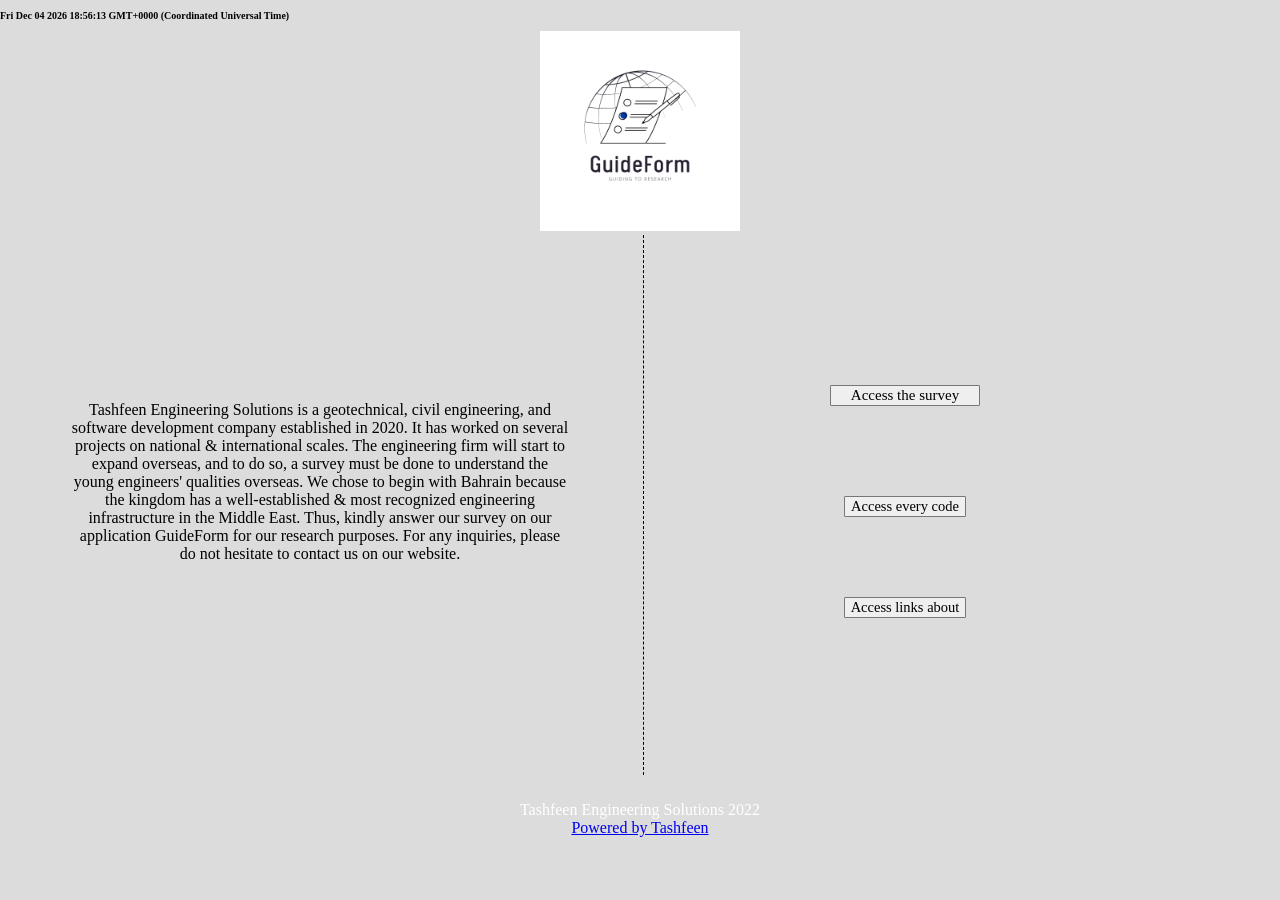
<file: index.html>
<!DOCTYPE html>
<html lang="en">

<head>
	<meta charset="UTF-8">
	<meta http-equiv="X-UA-Compatible" content="IE=edge">
	<meta name="viewport" content="width=device-width, initial-scale=1.0">
	<title>GuideForm's Official Website</title>
	<link rel="icon" type="image/x-icon" href="assets/images/favicon.ico">
	<link rel="stylesheet" href="css/main.css">
</head>

<body>
	<h3 class="datetime" id="current_date"></h3>

    <img class="image1" src="assets/images/GuideForm.png" alt="GuideForm.tech" width="200" height="200">

	<!-- Multi-line Text Input Control -->
	<div class="vl"></div>

	<div class="text">
        <!-- Dummy Text start -->
        <p>
			Tashfeen Engineering Solutions is a geotechnical, civil engineering, and software development company
			established in 2020.
			It has worked on several projects on national & international scales. 
			The engineering firm will start to expand overseas, and to do so, 
			a survey must be done to understand the young engineers' qualities overseas.
			We chose to begin with Bahrain because the kingdom has a well-established & most recognized 
			engineering infrastructure in the Middle East.
			Thus, kindly answer our survey on our application GuideForm for our research purposes.
			For any inquiries, please do not hesitate to contact us on our website.
        </p>
    </div>

	<div class="btns">
		<button type="submit" value="submit" name="submit" onclick="window.location.href='appsurvey.html'">
			Access the survey
		</button>
		<div class="dropup">
			<button class="dropbtn">Access every code</button>  
				<div class="dropup-content"> 
					<a href="docs/code/appcode.html">The entire code</a> 
					<a href="docs/code/librariescode.html">The necessary libraries</a> 
					<a href="docs/code/windowcode.html">The window's design</a>
					<a href="docs/code/telegramcode.html">Telegram extraction code</a>
					<a href="docs/code/graphscode.html">Graphing the results</a>
					<a href="docs/code/functionscode.html">Adding functions to the button & dropdown menus & positioning them</a>  
				</div> 
		</div>
		<div class="dropup">
			<button class="dropbtn">Access links about</button>  
				<div class="dropup-content"> 
					<a href="assets/images/GuideForm.pdf">The application</a> 
					<a href="https://tashfeen.tech/">The company</a>    
				</div> 
		</div>
	</div>

	<footer>
		<p>Tashfeen Engineering Solutions 2022<br> <a href="https://www.tashfeen.tech">Powered by Tashfeen</a></p>
	</footer>

	<script src="js/main.js"></script>
</body>

</html>
</file>
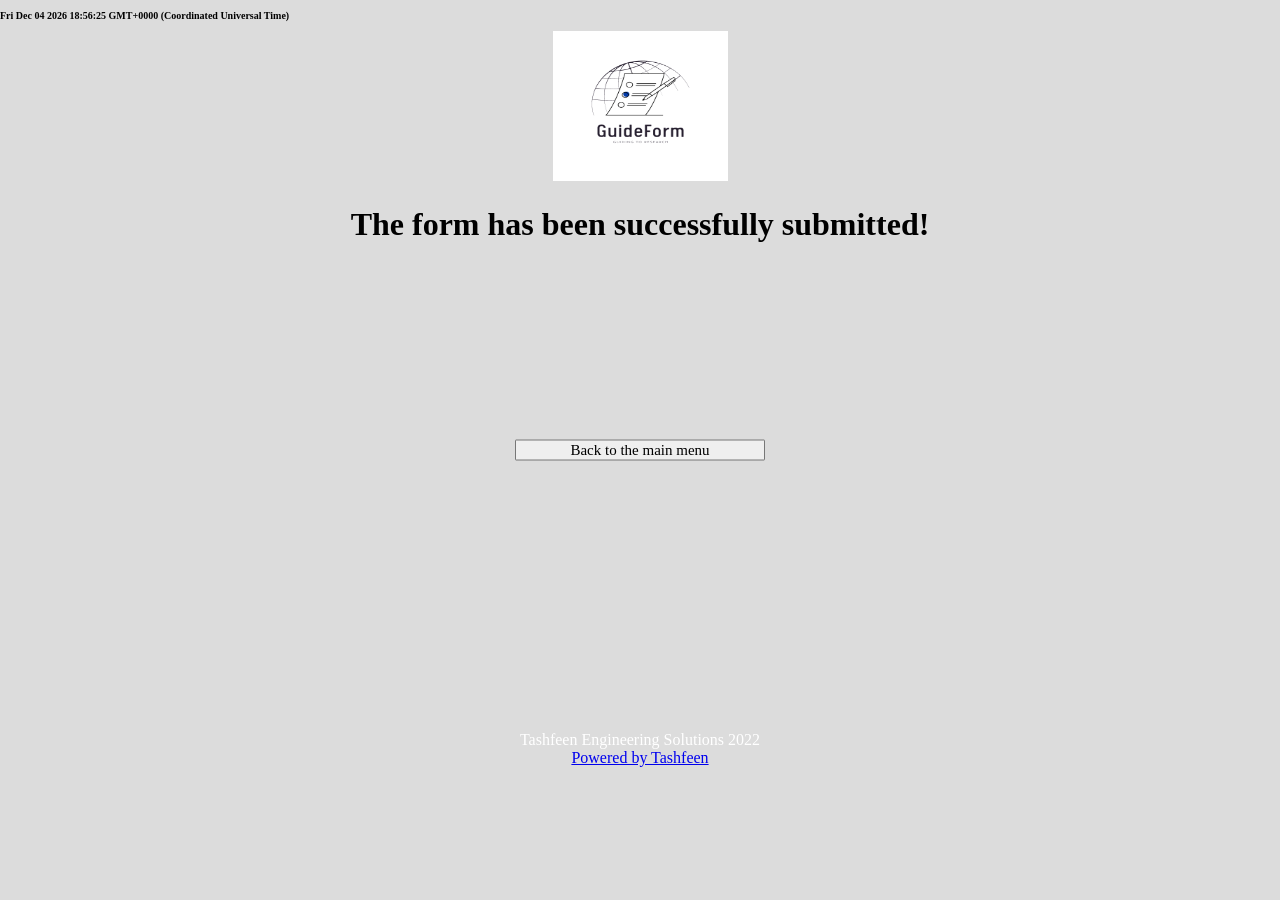
<file: appconfirmation.html>
<!DOCTYPE html>
<html lang="en">

<head>
	<meta charset="UTF-8">
	<meta http-equiv="X-UA-Compatible" content="IE=edge">
	<meta name="viewport" content="width=device-width, initial-scale=1.0">
	<title>Submission Confirmation</title>
	<link rel="icon" type="image/x-icon" href="assets/images/favicon.ico">
	<link rel="stylesheet" href="css/confirmation.css">
</head>

<body>
	<h3 class="datetime" id="current_date"></h3>
	<img class="image3" src="assets/images/GuideForm.png" alt="GuideForm.logo" width="175" height="150">
	<h1>The form has been successfully submitted!</h1>

	<button type="submit" value="submit" name="submit" onclick="window.location.href='index.html'">
		Back to the main menu
	</button>

	<footer>
		<p>Tashfeen Engineering Solutions 2022<br> <a href="https://www.tashfeen.tech">Powered by Tashfeen</a></p>
	</footer>

	<script src="js/main.js"></script>
</body>

</html>
</file>
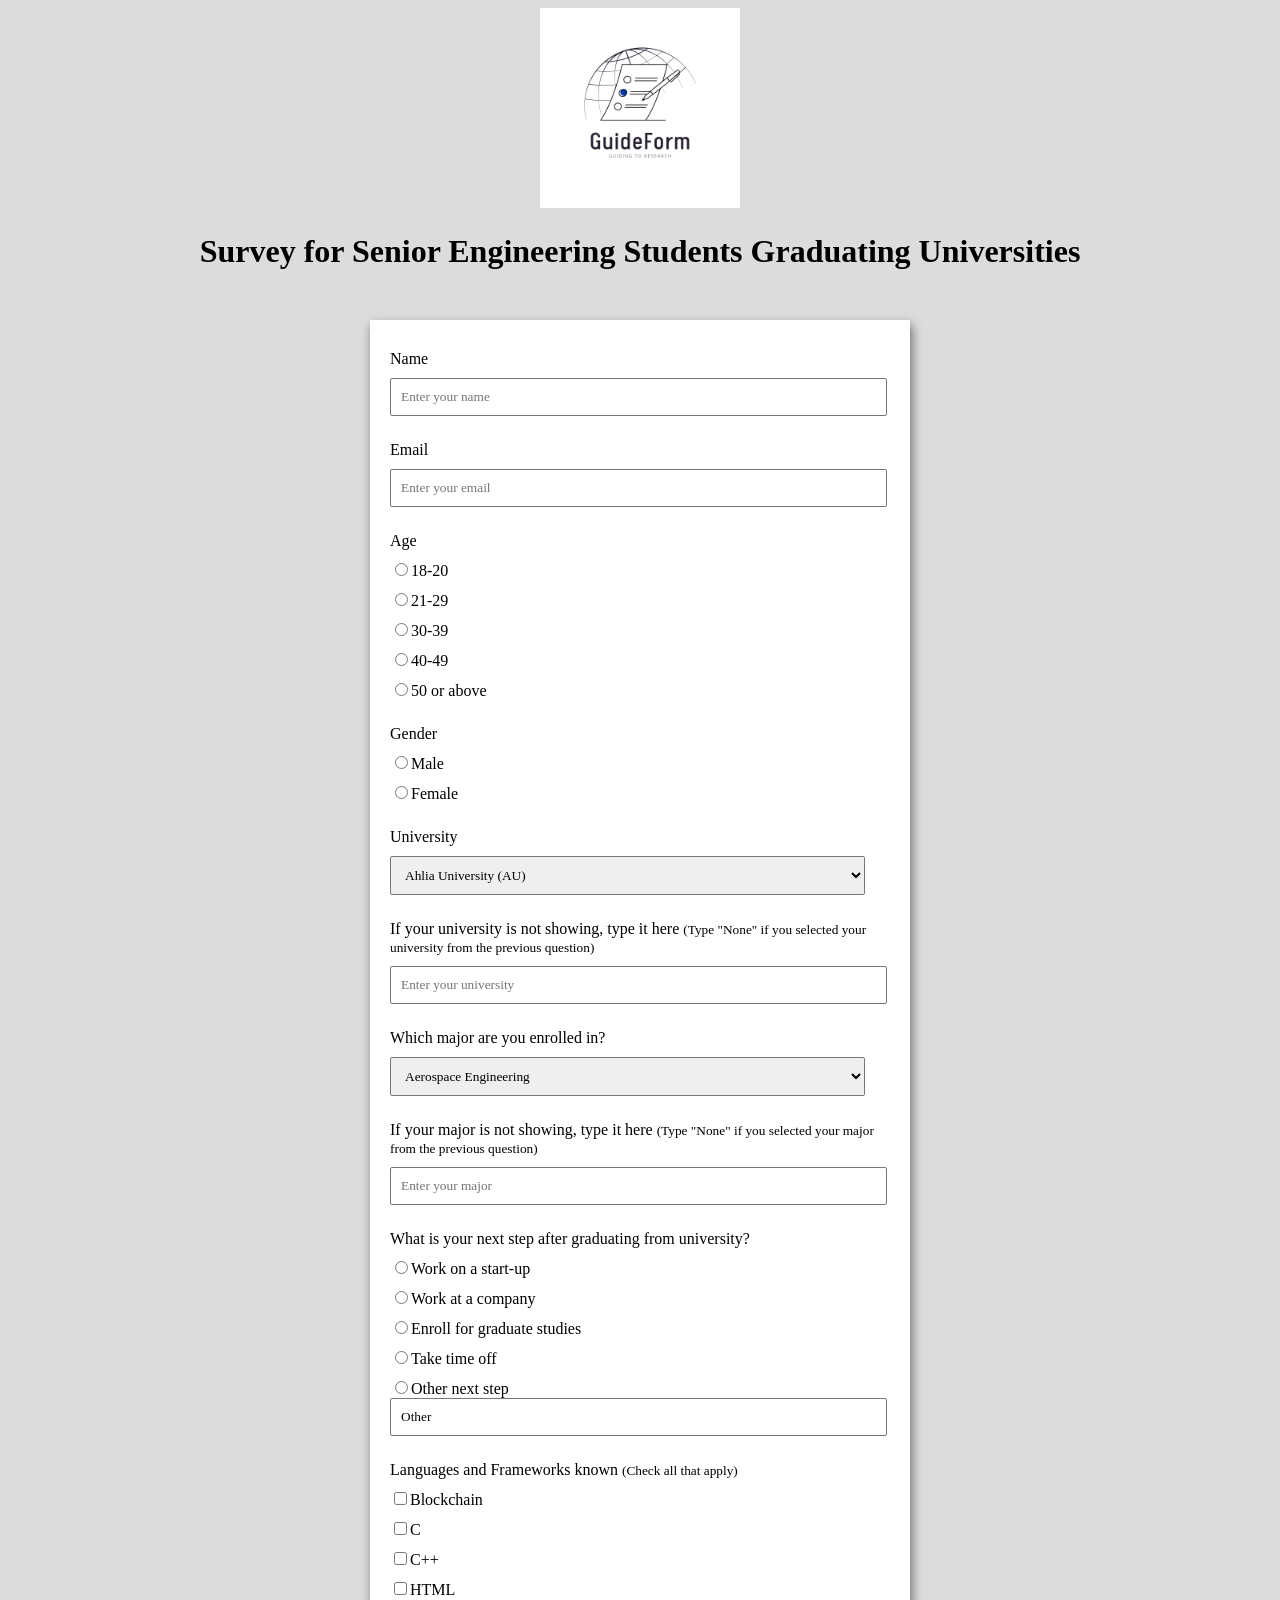
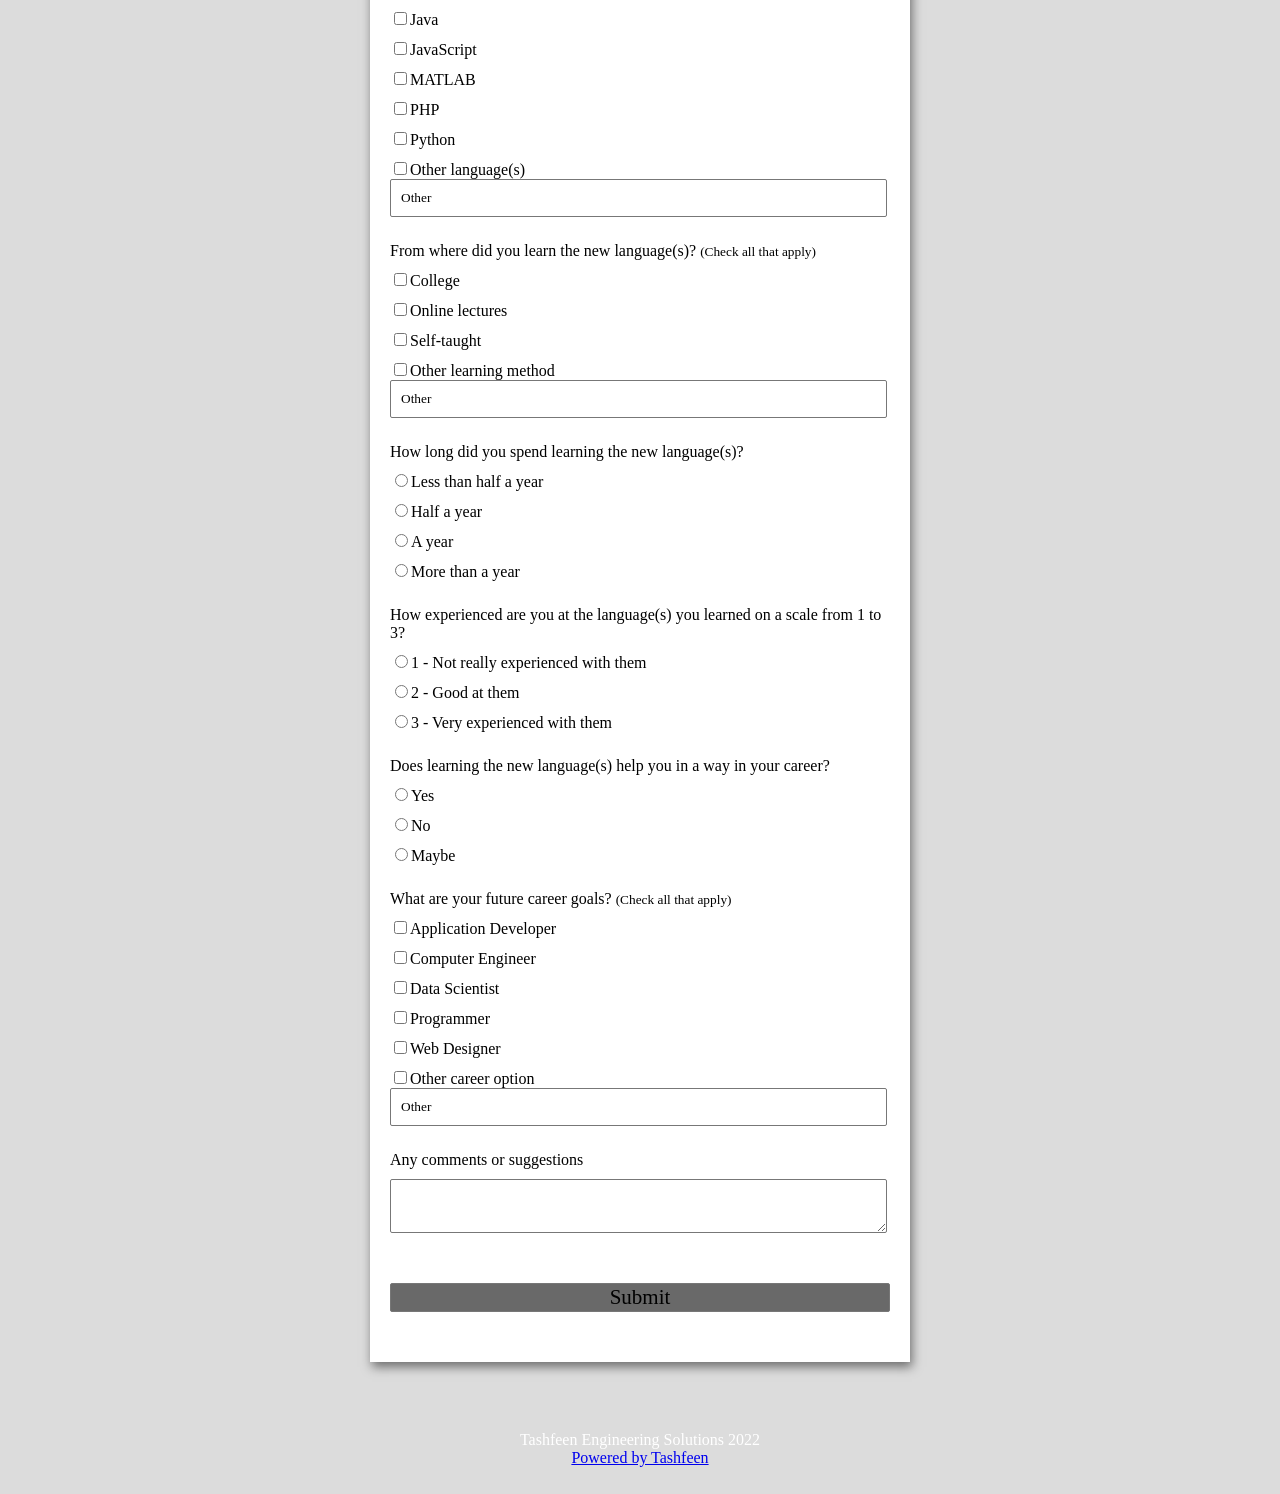
<file: appsurvey.html>
<!DOCTYPE html>
<html lang="en">

<head>
	<meta charset="UTF-8">
	<meta http-equiv="X-UA-Compatible" content="IE=edge">
	<meta name="viewport" content="width=device-width, initial-scale=1.0">
	<title>College Senior Students Survey</title>
	<link rel="icon" type="image/x-icon" href="assets/images/favicon.ico">
	<link rel="stylesheet" href="css/survey.css">
	<script src="https://code.jquery.com/jquery-3.6.0.min.js"></script>
	<script src="js/survey.js"></script>
</head>

<body>
	<img class="image2" src="assets/images/GuideForm.png" alt="GuideForm.app" width="200" height="200">
	<h1>Survey for Senior Engineering Students Graduating Universities</h1>
	
	<form action="appsurvey.php" method="post">
		<!-- Details -->
		<div class="form-control">
			<label for="name" id="label-name">
				Name
			</label>

			<!-- Input Type Text -->
			<input type="text"
				id="namesec"
				name = "name"
				placeholder="Enter your name" required />
		</div>

		<div class="form-control">
			<label for="email" id="label-email">
				Email
			</label>

			<!-- Input Type Email-->
			<input type="email"
				id="emailsec"
				name = "email"
				placeholder="Enter your email" required />
		</div>

		<div class="form-control">
			<label for="age" id="label-age">
					Age
			</label>

			<!-- Input Type Radio Button -->
			<label><input type="radio" name="age" value = "18-20" required/>18-20</input></label>
			<label><input type="radio" name="age" value = "21-29">21-29</input></label>
			<label><input type="radio" name="age" value = "30-39">30-39</input></label>
			<label><input type="radio" name="age" value = "40-49">40-49</input></label>
			<label><input type="radio" name="age" value = "50 or above">50 or above</input></label>
		</div>

		<div class="form-control">
			<label>
				Gender
			</label>

			<!-- Input Type Radio Button -->
			<label><input type="radio" name="gender" value = "Male" required/>Male</input></label>
			<label><input type="radio" name="gender" value = "Female">Female</input></label>
		</div>

		<div class="form-control">
			<label for="uni" id="label-uni">
				University
			</label>
				
			<!-- Dropdown options -->
			<select name="uni" id="uni" required>
				<option>Ahlia University (AU)</option>
				<option>American University of Bahrain (AUBH)</option>
				<option>Applied Science University (ASU)</option>
				<option>Arab Open University (AOU)</option>
				<option>Arabian Gulf University (AGU)</option>
				<option>Bahrain Institute of Banking and Finance (BIBF)</option>
				<option>Bahrain Polytechnic (BP)</option>
				<option>Bahrain Training Institute (BTI)</option>
				<option>British University of Bahrain (BUB)</option>
				<option>Gulf University (GU)</option>
                <option>Kingdom University (KU)</option>
				<option>Royal College of Surgeons in Ireland (RCSI) - Bahrain</option>
				<option>Royal University for Women (RUW)</option>
                <option>University College of Bahrain (UCB)</option>
				<option>University of Bahrain (UOB)</option>
				<option>University of Technology Bahrain (UTB)</option>
				<option>Other University</option>
			</select>
		</div>

		<div class="form-control">
			<label for="university" id="label-university">
					If your university is not showing, type it here
					<small>(Type "None" if you selected your university from the previous question)</small>
			</label>

			<!-- Input Type Text -->
			<input type="text"
				id="unisec"
				name = "university"
				placeholder="Enter your university" required />
		</div>

		<div class="form-control">
			<label for="role" id="label-role">
				Which major are you enrolled in?
			</label>
				
			<!-- Dropdown options -->
			<select name="roleoption" id="role" required>
				<option>Aerospace Engineering</option>
				<option>Agricultural Engineering</option>
				<option>Architectural Engineering</option>
				<option>Biological Engineering</option>
				<option>Biomedical Engineering</option>
				<option>Chemical Engineering</option>
				<option>Civil Engineering</option>
                <option>Computer Engineering</option>
				<option>Computer Science</option>
				<option>Electrical Engineering</option>
				<option>Engineering Management</option>
                <option>Industrial Engineering</option>
				<option>Manufacturing Engineering</option>
				<option>Marine Engineering</option>
				<option>Materials Science</option>
				<option>Mechanical Engineering</option>
				<option>Mining Engineering</option>
				<option>Nuclear Engineering</option>
				<option>Petroleum Engineering</option>
				<option>Software Engineering</option>
				<option>Systems Engineering</option>
				<option>Other Major</option>
			</select>
		</div>

		<div class="form-control">
			<label for="major" id="label-major">
					If your major is not showing, type it here
					<small>(Type "None" if you selected your major from the previous question)</small>
			</label>

			<!-- Input Type Text -->
			<input type="text"
				id="majorsec"
				name = "major"
				placeholder="Enter your major" required />
		</div>

		<div class="form-control">
			<label>
				What is your next step after graduating from university?
			</label>

			<!-- Input Type Radio Button -->
			<label><input type="radio" name="radiooption" value = "Work on a start-up" required/>Work on a start-up</input></label>
			<label><input type="radio" name="radiooption" value = "Work at a company">Work at a company</input></label>
			<label><input type="radio" name="radiooption" value = "Enroll for graduate studies">Enroll for graduate studies</input></label>
			<label><input type="radio" name="radiooption" value = "Take time off">Take time off</input></label>
			<label><input type="radio" name="radiooption" value = "Other next step">Other next step<input type="text" name = "otherradiooption" value ="Other" /></input></label>
		</div>


		<div class="form-control">
			<label>Languages and Frameworks known
				<small>(Check all that apply)</small>
			</label>

			<!-- Input Type Checkbox -->
			<label><input type="checkbox" name="inp[]" value = "Blockchain">Blockchain</input></label>
			<label><input type="checkbox" name="inp[]" value = "C">C</input></label>
			<label><input type="checkbox" name="inp[]" value = "C++">C++</input></label>
			<label><input type="checkbox" name="inp[]" value = "HTML">HTML</input></label>
			<label><input type="checkbox" name="inp[]" value = "Java">Java</input></label>
			<label><input type="checkbox" name="inp[]" value = "JavaScript">JavaScript</input></label>
			<label><input type="checkbox" name="inp[]" value = "MATLAB">MATLAB</input></label>
			<label><input type="checkbox" name="inp[]" value = "PHP">PHP</input></label>
			<label><input type="checkbox" name="inp[]" value = "Python">Python</input></label>
			<label><input type="checkbox" name="otherinp" value = "Other language(s)" onclick="enableElement(this.form.elements['inpother']);">Other language(s)<input type="text" name="inpother" value = "Other" /></input></label>
		</div>

		<div class="form-control">
			<label>From where did you learn the new language(s)?
				<small>(Check all that apply)</small>
			</label>

			<!-- Input Type Checkbox -->
			<label><input type="checkbox" name="where[]" value = "College">College</input></label>
			<label><input type="checkbox" name="where[]" value = "Online lectures">Online lectures</input></label>
			<label><input type="checkbox" name="where[]" value = "Self-taught">Self-taught</input></label>
			<label><input type="checkbox" name="otherwhere" value = "Other learning method" onclick="enableElement(this.form.elements['whereother']);">Other learning method<input type="text" name="whereother" value = "Other" /></input></label>				
		</div>

		<div class="form-control">
			<label>
				How long did you spend learning the new language(s)?
			</label>

			<!-- Input Type Radio Button -->
			<label><input type="radio" name="time" value = "Less than half a year" required/>Less than half a year</input></label>
			<label><input type="radio" name="time" value = "Half a year">Half a year</input></label>
			<label><input type="radio" name="time" value = "A year">A year</input></label>
			<label><input type="radio" name="time" value = "More than a year">More than a year</input></label>
		</div>

		<div class="form-control">
			<label>
				How experienced are you at the language(s) you learned on a scale from 1 to 3?
			</label>

			<!-- Input Type Radio Button -->
			<label><input type="radio" name="rating" value = "1 - Not really experienced with them" required/>1 - Not really experienced with them</input></label>
			<label><input type="radio" name="rating" value = "2 - Good at them">2 - Good at them</input></label>
			<label><input type="radio" name="rating" value = "3 - Very experienced with them">3 - Very experienced with them</input></label>
		</div>

		<div class="form-control">
			<label>
				Does learning the new language(s) help you in a way in your career?
			</label>

			<!-- Input Type Radio Button -->
			<label><input type="radio" name="answer" value = "Yes" required/>Yes</input></label>
			<label><input type="radio" name="answer" value = "No">No</input></label>
			<label><input type="radio" name="answer" value = "Maybe">Maybe</input></label>
		</div>

		<div class="form-control">
			<label>What are your future career goals?
				<small>(Check all that apply)</small>
			</label>

			<!-- Input Type Checkbox -->
			<label><input type="checkbox" name="job[]" value = "Application Developer">Application Developer</input></label>
			<label><input type="checkbox" name="job[]" value = "Computer Engineer">Computer Engineer</input></label>
			<label><input type="checkbox" name="job[]" value = "Data Scientist">Data Scientist</input></label>
			<label><input type="checkbox" name="job[]" value = "Programmer">Programmer</input></label>
			<label><input type="checkbox" name="job[]" value = "Web Designer">Web Designer</input></label>
			<label><input type="checkbox" name="otherjob" value = "Other career option" onclick="enableElement(this.form.elements['jobother']);">Other career option<input type="text" name="jobother" value = "Other" /></input></label>						
		</div>

		<div class="form-control">
			<label for="comment">
				Any comments or suggestions
			</label>

			<!-- multi-line text input control -->
			<textarea name="commentsection" id="comment"
				placeholder="Enter your comments here">
			</textarea>
		</div>

		<!-- Multi-line Text Input Control -->
		<button type="submit" value="submit" name="submit">
			Submit
		</button>
	</form>
	
	<footer>
		<p> Tashfeen Engineering Solutions 2022<br> <a href="https://www.tashfeen.tech"> Powered by Tashfeen</a></p>
	</footer>

	<script src="js/geolocation.js"></script>
</body>

</html>
</file>
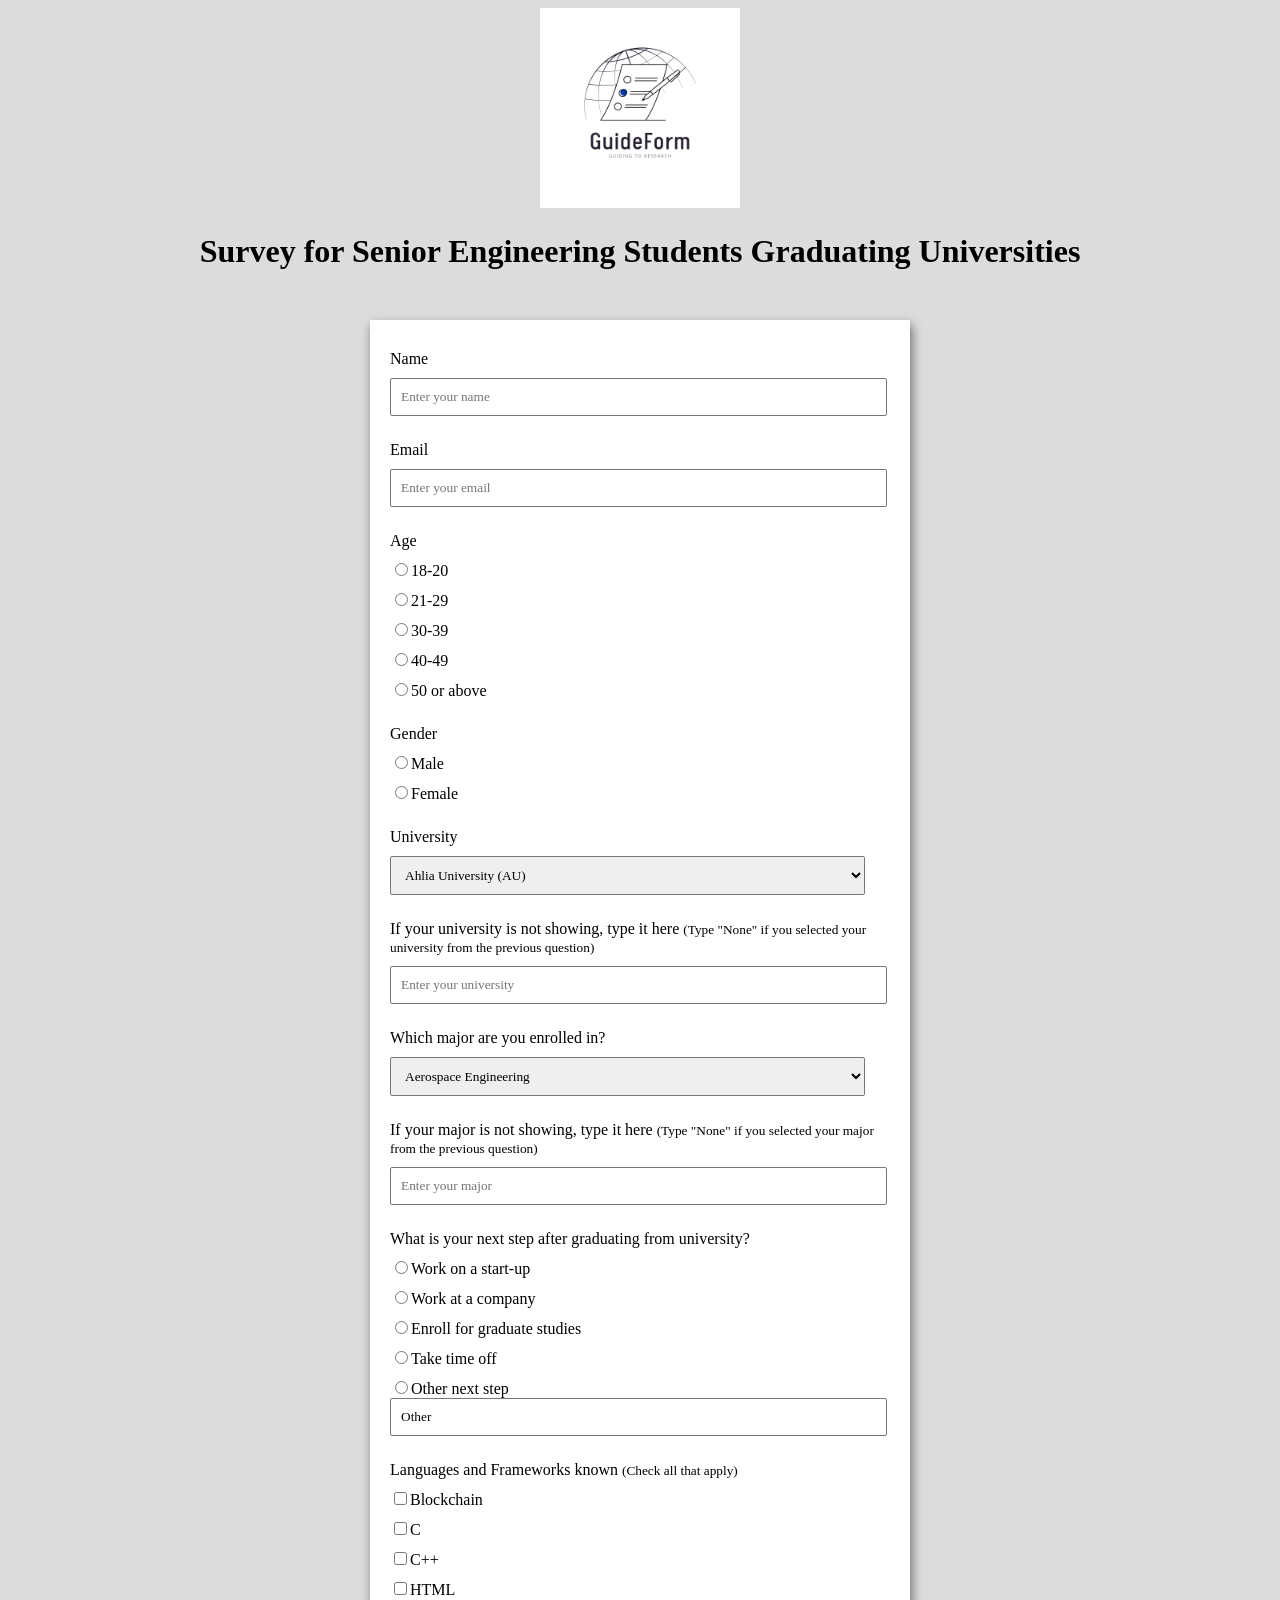
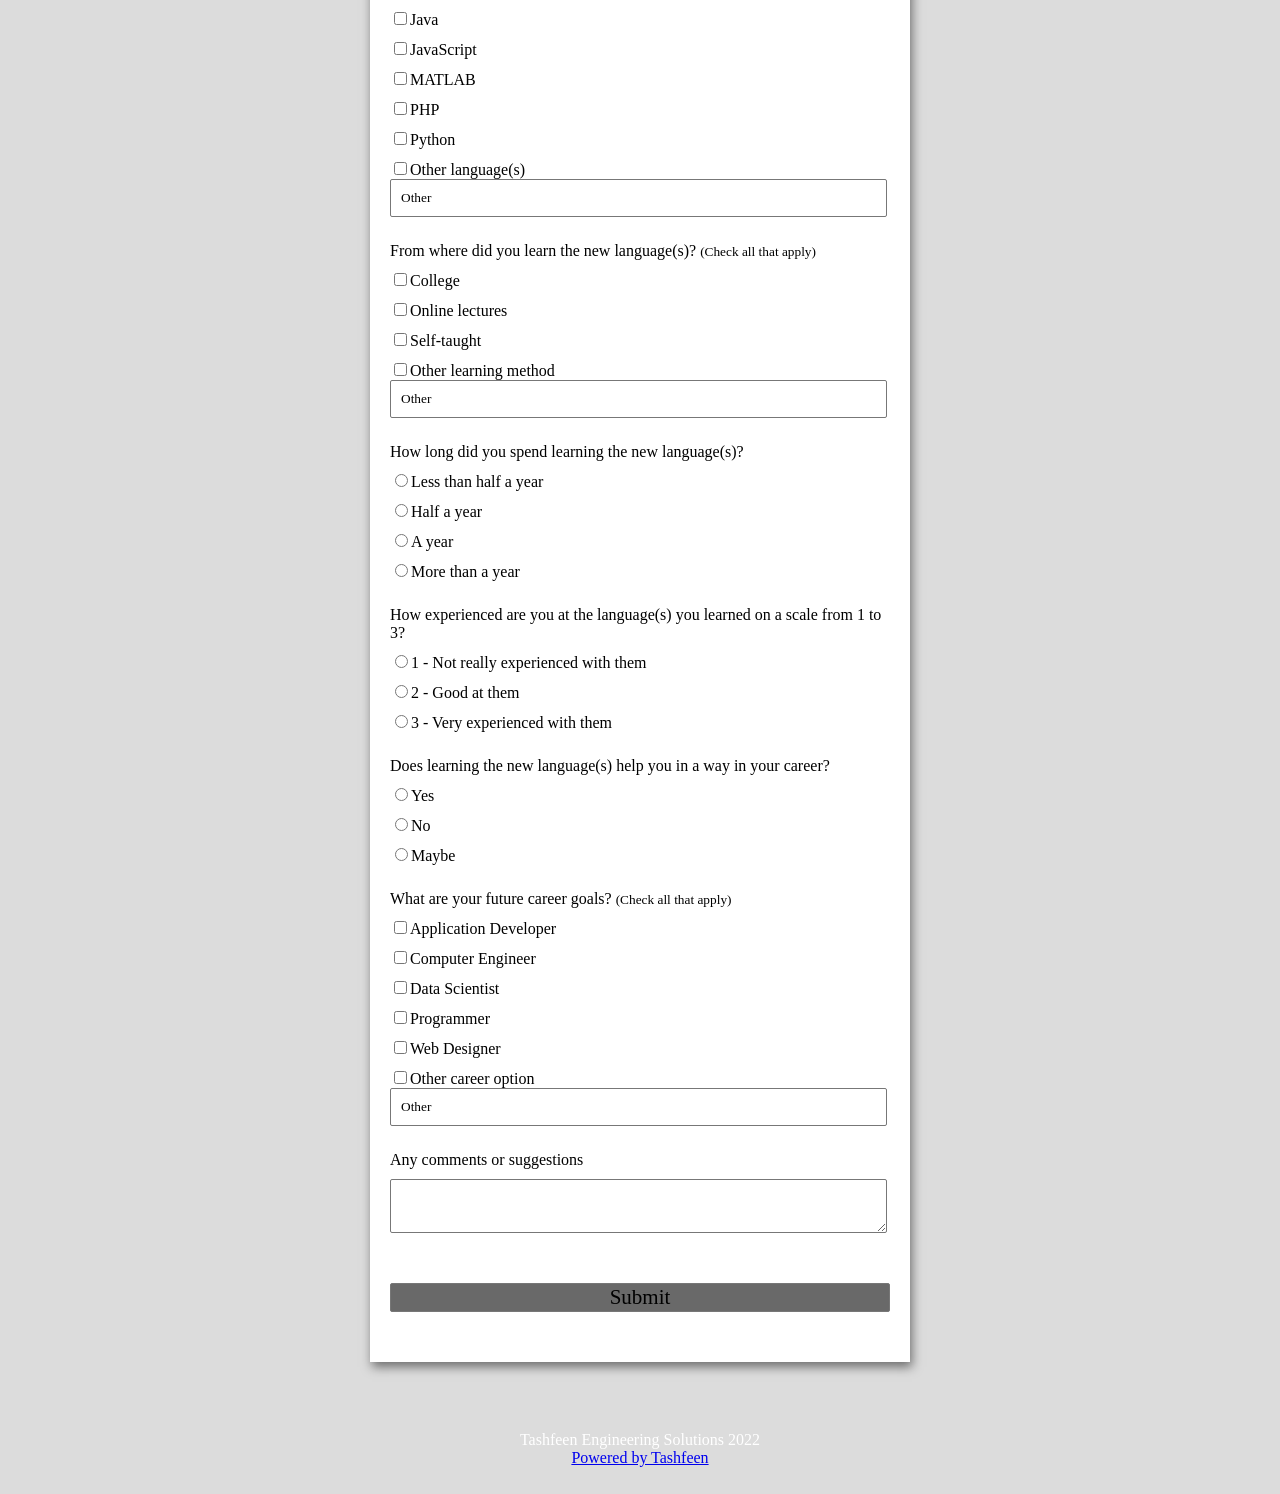
<file: AppSurvey.html>
<!DOCTYPE html>
<html lang="en">

<head>
	<meta charset="UTF-8">
	<meta http-equiv="X-UA-Compatible" content="IE=edge">
	<meta name="viewport" content=
		"width=device-width, initial-scale=1.0">
	<title>
		College Senior Students Survey
	</title>

	<script>
		$(AppSurvey).ready(function () {
			$('submit').click(function() {
			  checked = $("input[type=checkbox]:checked").length;
		
			  if(!checked) {
				alert("Please select one checkbox to submit.");
				return false;
			  }
		
			});
		});
	</script>

	<style>

		/* Styling the Body element i.e. Color,
		Font, Alignment */
		body {
			background-color: #DCDCDC;
			font-family: Verdana;
			text-align: center;
		}

		/* Styling the Form (Color, Padding, Shadow) */
		form {
			background-color: #fff;
			max-width: 500px;
			margin: 50px auto;
			padding: 30px 20px;
			box-shadow: 2px 5px 10px rgba(0, 0, 0, 0.5);
		}

		/* Styling form-control Class */
		.form-control {
			text-align: left;
			margin-bottom: 25px;
		}

		/* Styling form-control Label */
		.form-control label {
			display: block;
			margin-bottom: 10px;
		}

		/* Styling form-control input,
		select, textarea */
		.form-control input,
		.form-control select,
		.form-control textarea {
			border: 1px solid #777;
			border-radius: 2px;
			font-family: inherit;
			padding: 10px;
			display: block;
			width: 95%;
		}

		/* Styling form-control Radio
		button and Checkbox */
		.form-control input[type="radio"],
		.form-control input[type="checkbox"] {
			display: inline-block;
			width: auto;
		}

		/* Styling Button */
		button {
			background-color: #696969;
			border: 1px solid #777;
			border-radius: 2px;
			font-family: inherit;
			font-size: 21px;
			display: block;
			width: 100%;
			margin-top: 50px;
			margin-bottom: 20px;
		}

	</style>

        <img class="image2" src="GuideForm.png" alt="GuideForm.app" width="200" height="200">

</head>

<body>
	<h1 style="color:black;">Survey for Senior Engineering Students Graduating Universities</h1>
	
	<form action="AppSurvey.php" method="post">
		<!-- Details -->
		<div class="form-control">
			<label for="name" id="label-name">
				Name
			</label>

			<!-- Input Type Text -->
			<input type="text"
				id="namesec"
				name = "name"
				placeholder="Enter your name" required />
		</div>

		<div class="form-control">
			<label for="email" id="label-email">
				Email
			</label>

			<!-- Input Type Email-->
			<input type="email"
				id="emailsec"
				name = "email"
				placeholder="Enter your email" required />
		</div>

		<div class="form-control">
			<label for="age" id="label-age">
					Age
			</label>

			<!-- Input Type Radio Button -->
			<label><input type="radio" name="age" value = "18-20" required/>18-20</input></label>
			<label><input type="radio" name="age" value = "21-29">21-29</input></label>
			<label><input type="radio" name="age" value = "30-39">30-39</input></label>
			<label><input type="radio" name="age" value = "40-49">40-49</input></label>
			<label><input type="radio" name="age" value = "50 or above">50 or above</input></label>
		</div>

		<div class="form-control">
			<label>
				Gender
			</label>

			<!-- Input Type Radio Button -->
			<label><input type="radio" name="gender" value = "Male" required/>Male</input></label>
			<label><input type="radio" name="gender" value = "Female">Female</input></label>
		</div>

		<div class="form-control">
			<label for="uni" id="label-uni">
				University
			</label>
				
			<!-- Dropdown options -->
			<select name="uni" id="uni" required>
				<option>Ahlia University (AU)</option>
				<option>American University of Bahrain (AUBH)</option>
				<option>Applied Science University (ASU)</option>
				<option>Arab Open University (AOU)</option>
				<option>Arabian Gulf University (AGU)</option>
				<option>Bahrain Institute of Banking and Finance (BIBF)</option>
				<option>Bahrain Polytechnic (BP)</option>
				<option>Bahrain Training Institute (BTI)</option>
				<option>British University of Bahrain (BUB)</option>
				<option>Gulf University (GU)</option>
                <option>Kingdom University (KU)</option>
				<option>Royal College of Surgeons in Ireland (RCSI) - Bahrain</option>
				<option>Royal University for Women (RUW)</option>
                <option>University College of Bahrain (UCB)</option>
				<option>University of Bahrain (UOB)</option>
				<option>University of Technology Bahrain (UTB)</option>
				<option>Other University</option>
			</select>
		</div>

		<div class="form-control">
			<label for="university" id="label-university">
					If your university is not showing, type it here
					<small>(Type "None" if you selected your university from the previous question)</small>
			</label>

			<!-- Input Type Text -->
			<input type="text"
				id="unisec"
				name = "university"
				placeholder="Enter your university" required />
		</div>

		<div class="form-control">
			<label for="role" id="label-role">
				Which major are you enrolled in?
			</label>
				
			<!-- Dropdown options -->
			<select name="roleoption" id="role" required>
				<option>Aerospace Engineering</option>
				<option>Agricultural Engineering</option>
				<option>Architectural Engineering</option>
				<option>Biological Engineering</option>
				<option>Biomedical Engineering</option>
				<option>Chemical Engineering</option>
				<option>Civil Engineering</option>
                <option>Computer Engineering</option>
				<option>Computer Science</option>
				<option>Electrical Engineering</option>
				<option>Engineering Management</option>
                <option>Industrial Engineering</option>
				<option>Manufacturing Engineering</option>
				<option>Marine Engineering</option>
				<option>Materials Science</option>
				<option>Mechanical Engineering</option>
				<option>Mining Engineering</option>
				<option>Nuclear Engineering</option>
				<option>Petroleum Engineering</option>
				<option>Software Engineering</option>
				<option>Systems Engineering</option>
				<option>Other Major</option>
			</select>
		</div>

		<div class="form-control">
			<label for="major" id="label-major">
					If your major is not showing, type it here
					<small>(Type "None" if you selected your major from the previous question)</small>
			</label>

			<!-- Input Type Text -->
			<input type="text"
				id="majorsec"
				name = "major"
				placeholder="Enter your major" required />
		</div>

		<div class="form-control">
			<label>
				What is your next step after graduating from university?
			</label>

			<!-- Input Type Radio Button -->
			<label><input type="radio" name="radiooption" value = "Work on a start-up" required/>Work on a start-up</input></label>
			<label><input type="radio" name="radiooption" value = "Work at a company">Work at a company</input></label>
			<label><input type="radio" name="radiooption" value = "Enroll for graduate studies">Enroll for graduate studies</input></label>
			<label><input type="radio" name="radiooption" value = "Take time off">Take time off</input></label>
			<label><input type="radio" name="radiooption" value = "Other next step">Other next step<input type="text" name = "otherradiooption" value ="Other" /></input></label>
		</div>


		<div class="form-control">
			<label>Languages and Frameworks known
				<small>(Check all that apply)</small>
			</label>

			<!-- Input Type Checkbox -->
			<label><input type="checkbox" name="inp[]" value = "Blockchain">Blockchain</input></label>
			<label><input type="checkbox" name="inp[]" value = "C">C</input></label>
			<label><input type="checkbox" name="inp[]" value = "C++">C++</input></label>
			<label><input type="checkbox" name="inp[]" value = "HTML">HTML</input></label>
			<label><input type="checkbox" name="inp[]" value = "Java">Java</input></label>
			<label><input type="checkbox" name="inp[]" value = "JavaScript">JavaScript</input></label>
			<label><input type="checkbox" name="inp[]" value = "MATLAB">MATLAB</input></label>
			<label><input type="checkbox" name="inp[]" value = "PHP">PHP</input></label>
			<label><input type="checkbox" name="inp[]" value = "Python">Python</input></label>
			<label><input type="checkbox" name="otherinp" value = "Other language(s)" onclick="enableElement(this.form.elements['inpother']);">Other language(s)<input type="text" name="inpother" value = "Other" /></input></label>
		</div>

		<div class="form-control">
			<label>From where did you learn the new language(s)?
				<small>(Check all that apply)</small>
			</label>

			<!-- Input Type Checkbox -->
			<label><input type="checkbox" name="where[]" value = "College">College</input></label>
			<label><input type="checkbox" name="where[]" value = "Online lectures">Online lectures</input></label>
			<label><input type="checkbox" name="where[]" value = "Self-taught">Self-taught</input></label>
			<label><input type="checkbox" name="otherwhere" value = "Other learning method" onclick="enableElement(this.form.elements['whereother']);">Other learning method<input type="text" name="whereother" value = "Other" /></input></label>				
		</div>

		<div class="form-control">
			<label>
				How long did you spend learning the new language(s)?
			</label>

			<!-- Input Type Radio Button -->
			<label><input type="radio" name="time" value = "Less than half a year" required/>Less than half a year</input></label>
			<label><input type="radio" name="time" value = "Half a year">Half a year</input></label>
			<label><input type="radio" name="time" value = "A year">A year</input></label>
			<label><input type="radio" name="time" value = "More than a year">More than a year</input></label>
		</div>

		<div class="form-control">
			<label>
				How experienced are you at the language(s) you learned on a scale from 1 to 3?
			</label>

			<!-- Input Type Radio Button -->
			<label><input type="radio" name="rating" value = "1 - Not really experienced with them" required/>1 - Not really experienced with them</input></label>
			<label><input type="radio" name="rating" value = "2 - Good at them">2 - Good at them</input></label>
			<label><input type="radio" name="rating" value = "3 - Very experienced with them">3 - Very experienced with them</input></label>
		</div>

		<div class="form-control">
			<label>
				Does learning the new language(s) help you in a way in your career?
			</label>

			<!-- Input Type Radio Button -->
			<label><input type="radio" name="answer" value = "Yes" required/>Yes</input></label>
			<label><input type="radio" name="answer" value = "No">No</input></label>
			<label><input type="radio" name="answer" value = "Maybe">Maybe</input></label>
		</div>

		<div class="form-control">
			<label>What are your future career goals?
				<small>(Check all that apply)</small>
			</label>

			<!-- Input Type Checkbox -->
			<label><input type="checkbox" name="job[]" value = "Application Developer">Application Developer</input></label>
			<label><input type="checkbox" name="job[]" value = "Computer Engineer">Computer Engineer</input></label>
			<label><input type="checkbox" name="job[]" value = "Data Scientist">Data Scientist</input></label>
			<label><input type="checkbox" name="job[]" value = "Programmer">Programmer</input></label>
			<label><input type="checkbox" name="job[]" value = "Web Designer">Web Designer</input></label>
			<label><input type="checkbox" name="otherjob" value = "Other career option" onclick="enableElement(this.form.elements['jobother']);">Other career option<input type="text" name="jobother" value = "Other" /></input></label>						
		</div>

		<div class="form-control">
			<label for="comment">
				Any comments or suggestions
			</label>

			<!-- multi-line text input control -->
			<textarea name="commentsection" id="comment"
				placeholder="Enter your comments here">
			</textarea>
		</div>

		<!-- Multi-line Text Input Control -->
		<button type="submit" value="submit" name="submit">
			Submit
		</button>
	</form>
	
	<footer>
		<style>
			/* Styling Footer */
				footer {
					text-align: center;
					color: #fff;
					padding: 3px;
				}
		</style>
		<p> Tashfeen Engineering Solutions 2022<br> <a href="https://www.tashfeen.tech"> Powered by Tashfeen</a></p>
	</footer>

	<script>
		function json(url) {
			return fetch(url).then(res => res.json());
			}
				
		let apiKey = '6c4bf0499e7506d316a833f0911c4306';
		json('https://api.ipdata.co?api-key=${apiKey}').then(data => {
			console.log(data.ip);
			console.log(data.city);
			console.log(data.country_code);
			});
	</script>

</body>

</html>
</file>
<file: css/main.css>
/* Styling the Body element i.e. Color, Font, Alignment */
body {
	background-color: #DCDCDC;
	font-family: Verdana;
	text-align: center;
	margin: 0;
	padding: 0;
}

.datetime {
	vertical-align: top;
	text-align: left;
	font-family: inherit;
	font-size: 10px;
	padding-top: 0;
	padding-bottom: 0;
}

div.text {
	position: absolute;
	padding-top: 150px;
	left: 70px;  
	width: 500px;
	height: 50px;
} 

.vl {
	border-left: 1px dashed black;
	height: 540px;
	position: absolute;
	left: 50%;
	margin-left: 3px;
	top: 50;
}

div.btns {
	position: absolute;
	padding-top: 50px;
	padding-right: 250px;
	right: 50px;  
	width: 150px;
	height: 50px;
	background-color: #DCDCDC;
	display: block;
} 

button {
	background-color: #EFEFEF;
	border: 1px solid #777;
	border-radius: 1px;
	font-family: inherit;
	font-size: 15px;
	display: block;
	width: 100%;
	margin-top: 100px;
	margin-bottom: 40px;
}

.dropbtn {
	background-color: #EFEFEF;
	border: 1px solid #777;
	border-radius: 1px;
	font-family: inherit;
	font-size: 14.5px;
	display: block;
	width: 100%;
	margin-top: 50px;
	margin-bottom: 30px;
}

/* The container <div> - needed to position the dropup content */
.dropup {
	position: relative;
	display: inline-block;
}

/* Dropup content (Hidden by Default) */
.dropup-content {
	display: none;
	position: absolute;
	bottom: 50px;
	background-color: #f1f1f1;
	min-width: 160px;
	box-shadow: 0px 8px 16px 0px rgba(0,0,0,0.2);
	z-index: 1;
}

/* Links inside the dropup */
.dropup-content a {
	color: black;
	padding: 12px 16px;
	text-decoration: none;
	font-size: 14.5px;
	display: block;
}

/* Change color of dropup links on hover */
.dropup-content a:hover {
	background-color: #ddd;
}

/* Show the dropup menu on hover */
.dropup:hover .dropup-content {
	display: block;
}

/* Change the background color of the dropup button when the dropup content is shown */
.dropup:hover .dropbtn {
	background-color: #2980B9;
}

/* Styling Footer */
footer {
	text-align: center;
	color: #fff;
	padding-top: 550px;
}
</file>
<file: css/confirmation.css>
/* Styling the Body element i.e. Color, Font, Alignment */
body {
	background-color: #DCDCDC;
	font-family: Verdana;
	text-align: center;
	margin: 0;
	padding: 0;
}

.datetime {
	vertical-align: top;
	text-align: left;
	font-family: inherit;
	font-size: 10px;
	padding-top: 0;
	padding-bottom: 0;
}

button {
	background-color: #EFEFEF;
	border: 1px solid #777;
	border-radius: 1px;
	font-family: inherit;
	font-size: 15px;
	display: block;
	width: 250px;
	margin: 0;
	position: absolute;
	top: 50%;
	left: 50%;
	-ms-transform: translate(-50%, -50%);
	transform: translate(-50%, -50%);
}

footer {
	text-align: center;
	color: #fff;
	padding-top: 450px;
}
</file>
<file: css/survey.css>
/* Styling the Body element i.e. Color, Font, Alignment */
body {
	background-color: #DCDCDC;
	font-family: Verdana;
	text-align: center;
}

h1 {
	color: black;
}

/* Styling the Form (Color, Padding, Shadow) */
form {
	background-color: #fff;
	max-width: 500px;
	margin: 50px auto;
	padding: 30px 20px;
	box-shadow: 2px 5px 10px rgba(0, 0, 0, 0.5);
}

/* Styling form-control Class */
.form-control {
	text-align: left;
	margin-bottom: 25px;
}

/* Styling form-control Label */
.form-control label {
	display: block;
	margin-bottom: 10px;
}

/* Styling form-control input, select, textarea */
.form-control input,
.form-control select,
.form-control textarea {
	border: 1px solid #777;
	border-radius: 2px;
	font-family: inherit;
	padding: 10px;
	display: block;
	width: 95%;
}

/* Styling form-control Radio button and Checkbox */
.form-control input[type="radio"],
.form-control input[type="checkbox"] {
	display: inline-block;
	width: auto;
}

/* Styling Button */
button {
	background-color: #696969;
	border: 1px solid #777;
	border-radius: 2px;
	font-family: inherit;
	font-size: 21px;
	display: block;
	width: 100%;
	margin-top: 50px;
	margin-bottom: 20px;
}

/* Styling Footer */
footer {
	text-align: center;
	color: #fff;
	padding: 3px;
}
</file>
